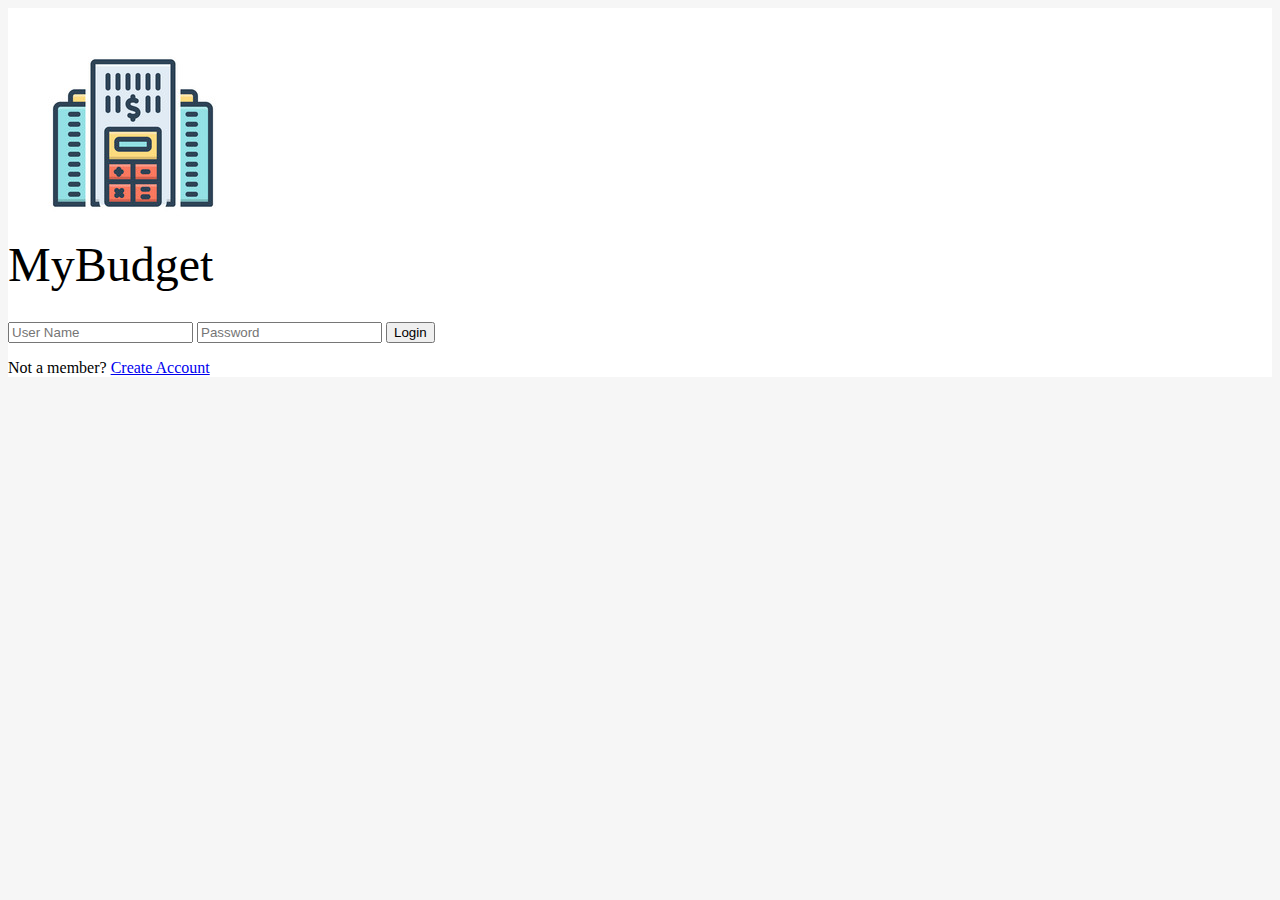
<file: index.html>
<!DOCTYPE html>
<html lang="en">

<head>
    <meta charset="UTF-8">
    <meta http-equiv="X-UA-Compatible" content="IE=edge">
    <meta name="viewport" content="width=device-width, initial-scale=1.0">
    <link href="https://cdn.jsdelivr.net/npm/bootstrap@5.3.0-alpha3/dist/css/bootstrap.min.css" rel="stylesheet"
        integrity="sha384-KK94CHFLLe+nY2dmCWGMq91rCGa5gtU4mk92HdvYe+M/SXH301p5ILy+dN9+nJOZ" crossorigin="anonymous">
    <script src="https://cdn.jsdelivr.net/npm/bootstrap@5.3.0-alpha3/dist/js/bootstrap.bundle.min.js"
        integrity="sha384-ENjdO4Dr2bkBIFxQpeoTz1HIcje39Wm4jDKdf19U8gI4ddQ3GYNS7NTKfAdVQSZe"
        crossorigin="anonymous"></script>
    <link rel="preconnect" href="https://fonts.googleapis.com">
    <link rel="preconnect" href="https://fonts.gstatic.com" crossorigin>
    <link
        href="https://fonts.googleapis.com/css2?family=Kalam:wght@700&family=Lato&family=Roboto+Mono:ital,wght@0,700;1,100&display=swap"
        rel="stylesheet">

    <title>login</title>
</head>

<body style="background-color: #f0f0f093;">
    <div class="container w-50  ">
        <div class="row justify-content-center">
            <div class="col-6 text-center border border-4 shadow px-3 mt-5 rounded-4" style="background-color: white;">
                <img class="w-50" src="./company-budget-vector-40338707.jpg" alt="">

                <h1
                    style="margin-top: -25px; margin-bottom: 30px; font-size: 48px;font-family: 'Playfair Display', serif;font-weight: 500;">
                    MyBudget </h1>

                <input id="uName" class="form-control mb-3 shadow-sm border-2" type="text" placeholder="User Name">

                <input id="uPass" class="form-control shadow-sm mb-4 border-2" type="text" placeholder="Password">

                <button onclick="login()" class="btn btn-primary w-75  ">Login</button>

                <p class="mt-3 mb-5">Not a member? <a href="register.html">Create Account</a> </p>

            </div>
        </div>
    </div>
    <script src="script.js"></script>
</body>

</html>
</file>
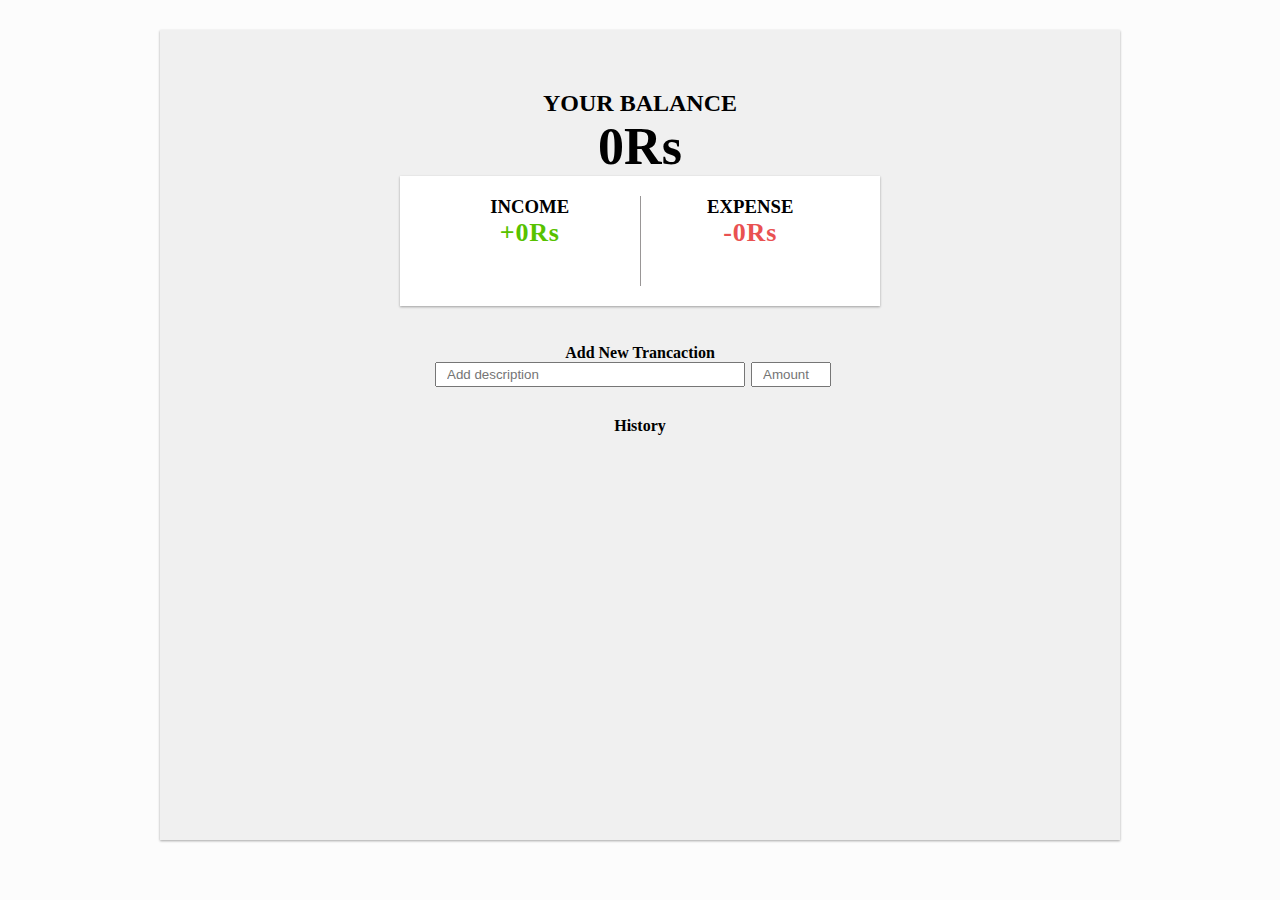
<file: home.html>
<!DOCTYPE html>
<html lang="en">

<head>
    <meta charset="UTF-8">
    <meta http-equiv="X-UA-Compatible" content="IE=edge">
    <meta name="viewport" content="width=device-width, initial-scale=1.0">
    <link href="https://cdn.jsdelivr.net/npm/bootstrap@5.0.2/dist/css/bootstrap.min.css" rel="stylesheet"
        integrity="sha384-EVSTQN3/azprG1Anm3QDgpJLIm9Nao0Yz1ztcQTwFspd3yD65VohhpuuCOmLASjC" crossorigin="anonymous">
    <script src="https://cdn.jsdelivr.net/npm/bootstrap@5.0.2/dist/js/bootstrap.bundle.min.js"
        integrity="sha384-MrcW6ZMFYlzcLA8Nl+NtUVF0sA7MsXsP1UyJoMp4YLEuNSfAP+JcXn/tWtIaxVXM"
        crossorigin="anonymous"></script>
    <link rel="stylesheet" href="https://cdnjs.cloudflare.com/ajax/libs/font-awesome/6.4.0/css/all.min.css"
        integrity="sha512-iecdLmaskl7CVkqkXNQ/ZH/XLlvWZOJyj7Yy7tcenmpD1ypASozpmT/E0iPtmFIB46ZmdtAc9eNBvH0H/ZpiBw=="
        crossorigin="anonymous" referrerpolicy="no-referrer" />
    <link rel="stylesheet" href="style.css">
    <title>BudgetCalculator</title>
</head>

<body>
    <div class="container w-75 text-center">
        <div class="main">

            <!-- <h1 class="heading">Budget Calculator</h1> -->

            <h2>YOUR BALANCE</h2>

            <h1 id="balance">0.00Rs</h1>

            <!-- income-expense  -->

            <div class="in-ex">
                <div id="in">
                    <h3>
                        INCOME
                    </h3>

                    <p id="m-plus"></p>

                </div>

                <div id="ex">
                    <h3>
                        EXPENSE
                    </h3>

                    <p id="m-minus"></p>
                </div>

            </div>

            <div id="transaction">
                <h4>Add New Trancaction</h4>

                <div class="t-content">
                    <div>
                        <!-- <select name="income" id="plus-minus">
                            <option value="positive">+</option>
                            <option value="negative">-</option>
                        </select> -->
                    </div>
                    <div>
                        <input id="add-item" type="text" placeholder="Add description">

                        <input id="add-amount" type="text" placeholder="Amount">

                        <button id="add-btn"><i class="fa-regular fa-circle-check" style="color: #2bc60c;"></i></button>
                    </div>
                </div>


            </div>

            <!-- history  -->



            <h4 class="history">History</h4>
            <ul id="list" class="list">
                <!-- <li class="minus">
                        cash <span>-400Rs</span><button class="delete-btn">
                            <i class="fa-solid fa-trash" style="color: #050505;"></i>
                        </button>
                    </li> -->

            </ul>




            <!-- main end  -->
        </div>
    </div>


    <script src="script.js"></script>
</body>

</html>
</file>
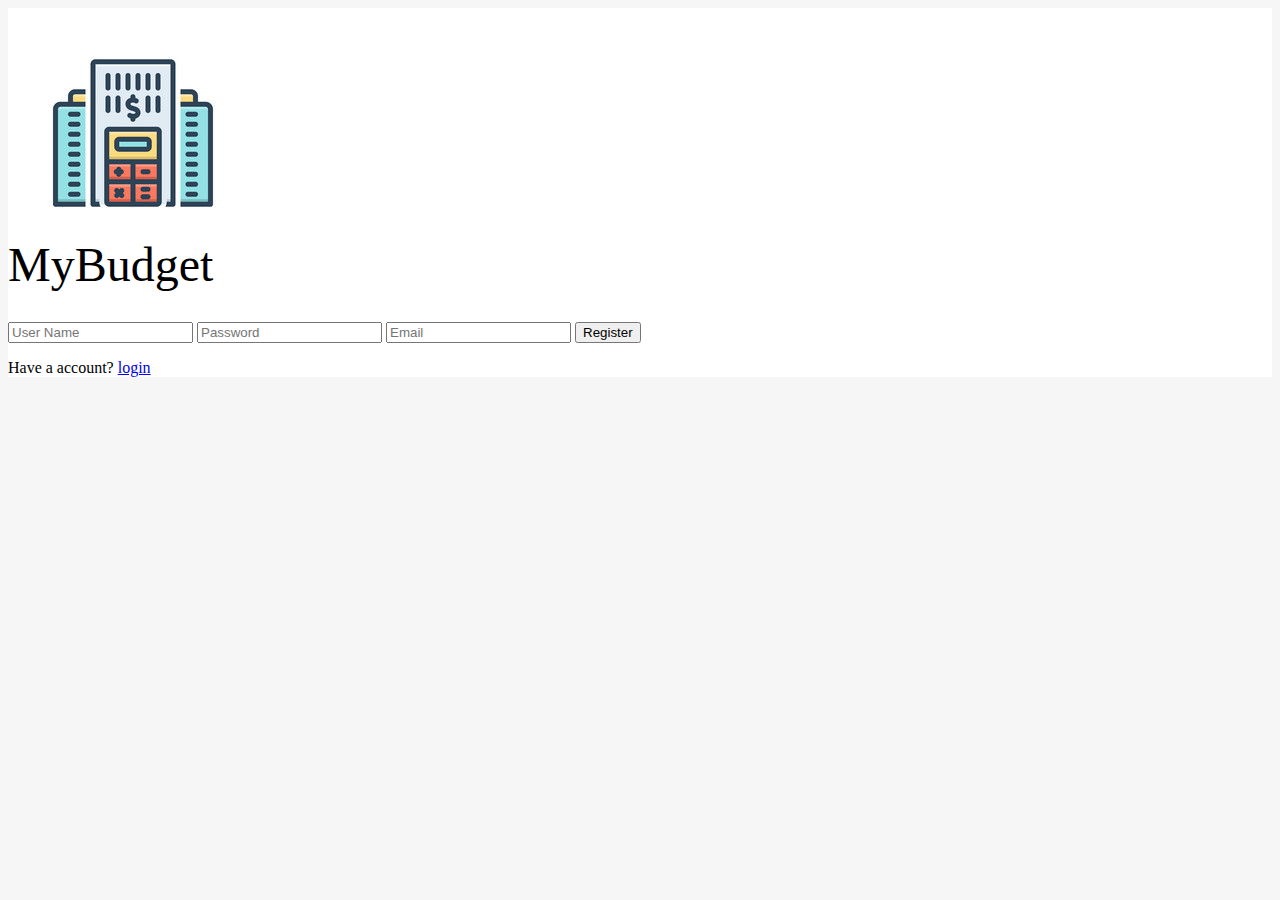
<file: register.html>
<!DOCTYPE html>
<html lang="en">

<head>
    <meta charset="UTF-8">
    <meta http-equiv="X-UA-Compatible" content="IE=edge">
    <meta name="viewport" content="width=device-width, initial-scale=1.0">
    <link href="https://cdn.jsdelivr.net/npm/bootstrap@5.3.0-alpha3/dist/css/bootstrap.min.css" rel="stylesheet"
        integrity="sha384-KK94CHFLLe+nY2dmCWGMq91rCGa5gtU4mk92HdvYe+M/SXH301p5ILy+dN9+nJOZ" crossorigin="anonymous">
    <script src="https://cdn.jsdelivr.net/npm/bootstrap@5.3.0-alpha3/dist/js/bootstrap.bundle.min.js"
        integrity="sha384-ENjdO4Dr2bkBIFxQpeoTz1HIcje39Wm4jDKdf19U8gI4ddQ3GYNS7NTKfAdVQSZe"
        crossorigin="anonymous"></script>
    <link rel="preconnect" href="https://fonts.googleapis.com">
    <link rel="preconnect" href="https://fonts.gstatic.com" crossorigin>
    <link
        href="https://fonts.googleapis.com/css2?family=Kalam:wght@700&family=Lato&family=Roboto+Mono:ital,wght@0,700;1,100&display=swap"
        rel="stylesheet">

    <title>register</title>
</head>

  
    <body style="background-color: #f0f0f093;">
    <div class="container w-50"  >
        <div class="row justify-content-center" >
            <div class="col-6 text-center border border-4 shadow px-3 mt-5 rounded-4" style="background-color:white;">
                <img class="w-50" src="./company-budget-vector-40338707.jpg" alt="">

                <h1 style="margin-top: -25px; margin-bottom: 30px; font-size: 48px;font-family: 'Playfair Display', serif;font-weight: 500;">
                    MyBudget   </h1>

                <input id="uName" class="form-control mb-3 shadow-sm border-2" type="text" placeholder="User Name">

                <input id="pass" class="form-control shadow-sm mb-3 border-2" type="text" placeholder="Password">

                <input id="mail" class="form-control shadow-sm mb-4 border-2" type="text" placeholder="Email">

                <button onclick="register()" class="btn btn-primary w-75 mb-3  ">Register</button>

                <p class="mb-5">Have a account? <a href="index.html">login</a> </p>

            </div>
        </div>
    </div>

    <script src="script.js"></script>
</body>

</html>
</file>
<file: style.css>
:root {
    --box-shadow: 0 1px 3px rgba(0, 0, 0, 0.12),
        0 1px 2px rgba(0, 0, 0, 0.24)
}


* {
    margin: 0;
    padding: 0;
    box-sizing: border-box;
}

body{
    background-color: #f0f0f036;

}



.heading {
    margin-bottom: 3.2rem;
    font-size: 3rem;
    letter-spacing: .28rem;
}


h2 {
    padding: 0;
    margin: 0;
}

.container {
    display: flex;
    justify-content: center;

}

#balance {
    font-size: 52px;
    font-weight: 600;
}

.main {
    display: flex;
    flex-direction: column;
    align-items: center;
    text-align: center;
    /* background-color: #f7f7f7; */
    background-color: #f0f0f0;
    /* background-image: linear-gradient( 95.2deg, rgba(173,252,234,1) 26.8%, rgba(192,229,246,1) 64% ); */
    min-height: 90vh;
    padding-top: 60px;
    width: 75%;
    border: px solid grey;
    margin-top: 30px;
    box-shadow: var(--box-shadow);



}


.in-ex {
    display: flex;

    justify-content: space-evenly;
    background-color: white;
    box-shadow: var(--box-shadow);
    padding: 20px;
    margin-bottom: 38px;
    width: 50%;
    height: 130px;



}

#in {
    border-right: 1px solid #999696;
}

.in-ex div {
    flex: 1;
}

#m-plus {
    color: #57c200;
    font-size: 26px;
    font-weight: 600;
    letter-spacing: .8px;
}

#m-minus {
    color: rgb(233 81 81);
    ;

    font-size: 26px;
    font-weight: 600;
    letter-spacing: .8px;
}


/* trasaction */


.t-content {
    display: flex;
    align-items: center;


}

.t-content input {
    padding: 3px 10px;

}


/* .t-content select {
    font-size: large;
    font-weight: 600;
    padding: 2.4px 10px;
    margin-right: 8px;
} */

.t-content :nth-child(2) {
    display: flex;
    align-items: center;
}

#add-item {
    width: 310px;
    margin-right: 6px;
}


#add-amount {
    width: 80px;
    margin-right: 14px;
}

.t-content button {
    font-size: 32px;
    border: none;
    background: transparent;
    font-weight: ;
}


/* history  */

.history {
    margin-top: 30px;
    margin-bottom: 10px;
}

.list {
    list-style: none;
    padding: 0;
    margin-bottom: 40px;
    width: 70%;
    font-size: 18px;
    font-weight: 400;
}

.list li {
    display: flex;
    justify-content: space-between;
    background-color: rgb(255, 255, 255);
    box-shadow: var(--box-shadow);
    padding: 4px;
    margin-bottom: 15px;

    /* position: relative; */

}

.list li.plus {
    border-right: 6px solid green;
}

.list li.minus {
    border-right: 6px solid red;

}

.delete-btn {
    cursor: pointer;
    background: transparent;
    font-size: 22px;
    padding: 0px 5px;

    border: none;
}
</file>
